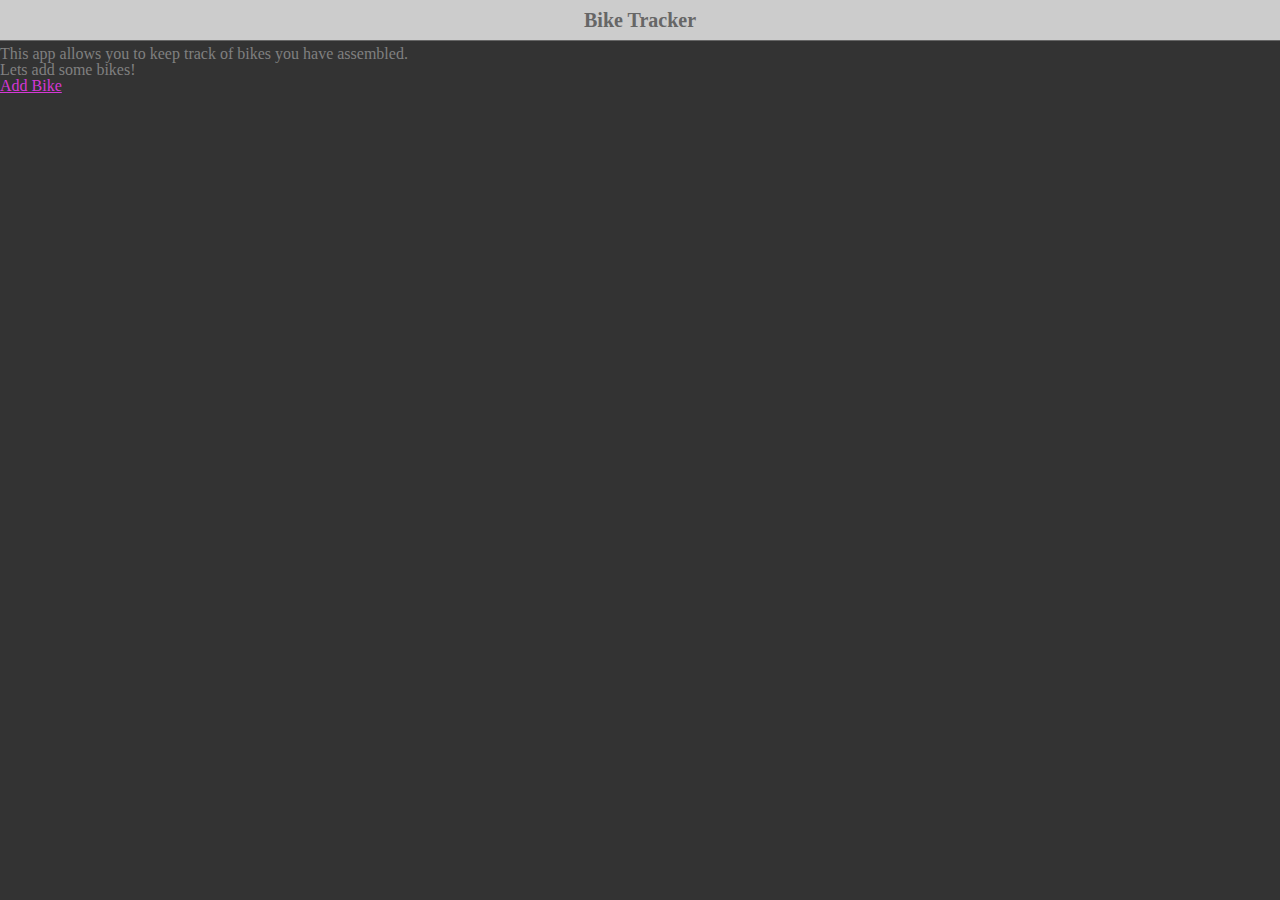
<file: index.html>
<!doctype html>
<!--
	Warren Morris
	VFW 1303
	Project 3
-->
<html>
	<head>
		<meta charset="uft-8" />
		<meta name="destription" content="Keeping track of assembled bikes." />
		<meta name="keywords" content="bikes" />
		<meta name="robots" content="noindex, nofollow" />
		<meta name="viewport" content="user-scalable=no, width=device-width" />
		<title>Bike Tracker</title> <!--needs title-->
		<link href="css/style.css" type="text/css" rel="stylesheet" />
	</head>
	<body>
	<h1>Bike Tracker</h1>
	<!-- I work at Walmart, as a bike assembler. I Take a picture of 
	everything i assemble, also mark each bike -->
	<p>This app allows you to keep track of bikes you have assembled.</p>
	<p><b>Lets add some bikes!</b></p>
	<a href="additem.html">Add Bike</a>
	<script scr="js/main.js" type="text/javascript"></script>
	</body>
</html>
</file>
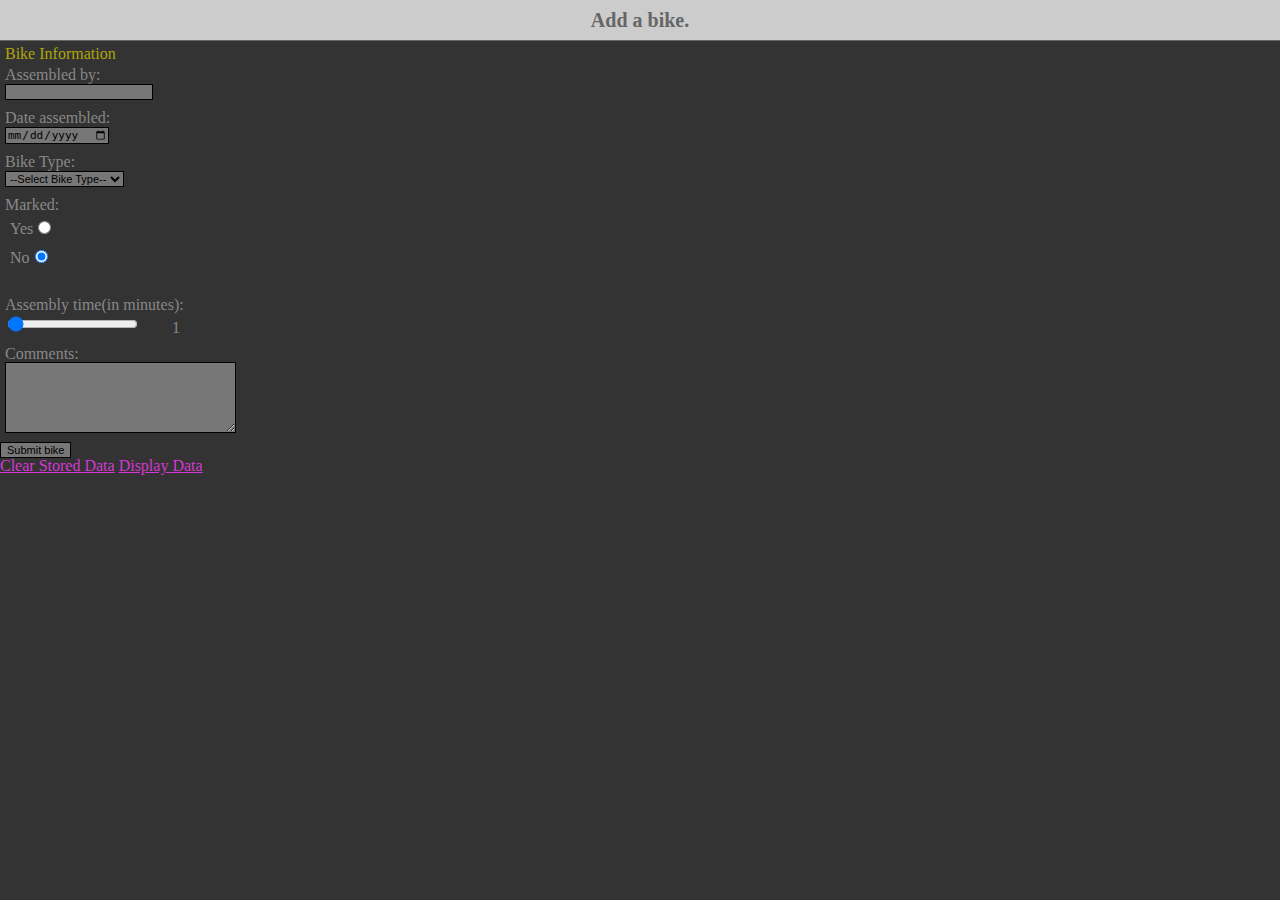
<file: additem.html>
<!doctype html>
<!--
	Warren Morris
	VFW 1303
	Project 3
-->
<html>
	<head>
		<meta charset="uft-8" />
		<meta name="destription" content="Keeping track of assembled bikes." />
		<meta name="keywords" content="bikes" />
		<meta name="robots" content="noindex, nofollow" />
		<meta name="viewport" content="user-scalable=no, width=device-width" />
		<title>Add bike</title> 
		<link href="css/style.css" type="text/css" rel="stylesheet" />
	</head>
	<body>
	<!-- header -->
		<h1>Add a bike.</h1>
	<!--form-->	
		<form action="#" method="post" id="addbike" />
	<!--fieldset-->	
			<fieldset id="bikefield">
				<legend>Bike Information</legend>
				<ul id="bikeinfo">
					<li><label for="assembler"><b>Assembled by:</b></label><br />
				     	<input type="textfield" id="assembler" /><br />
				    </li>
					<li><label for="assdate"><b>Date assembled: </b></label><br />
						<input type="date" id="assdate"><br />
					</li>
					<li id="bt"><label for="biketype"><b>Bike Type:</b></label><br />
						
					</li>
					<li><label for="marked"><b>Marked:</b></label><br />
						<ul>
			        		<li><label for="marked">Yes</label><input type="radio" name="bmarked" id="marked" value="yes" /></li>
			        		<li><label for="marked">No</label><input type="radio" checked name="bmarked" id="marked" value="no" /></li>
		        		</ul><br />
		        	</li>
					<li><label  for="asstime"><b>Assembly time(<i>in minutes</i>):</b></label><br />
						<input type="range" id="asstime" min="1" max="360" value="1" onchange="asstext.innerHTML=this.value"/><label id="asstext">1</label>
						<br />
					</li>
					<li><label for="comments"><b>Comments:</b></label><br />
						<textarea id="comments" rows="5" cols="30"></textarea><br />
					</li>	
				</ul>
		<!--submit button-->
				<input type="button" id="submit" value="Submit bike"  /><br />
				<input type="hidden" id="versteckt" value="i hate git"/>
			</fieldset>
		</form>
		<!-- data links-->
		<a href="#" id="clear">Clear Stored Data</a>
		<a href="#" id="displayLink">Display Data</a>
		<!-- i added the link back to this page just to easily reset form, but did a manual reset also, elsewhere -->
		<a href="additem.html"id="ab" style="display:none;"></a>
		<script src="js/main.js" type="text/javascript"></script>
	</body>
</html>
</file>
<file: css/style.css>
/*
Warren Morris
VFW 1303
Project 3
*/
/** * Eric Meyer's Reset CSS v2.0 (http://meyerweb.com/eric/tools/css/reset/) * http://cssreset.com */html, body, div, span, applet, object, iframe,h1, h2, h3, h4, h5, h6, p, blockquote, pre,a, abbr, acronym, address, big, cite, code,del, dfn, em, img, ins, kbd, q, s, samp,small, strike, strong, sub, sup, tt, var,b, u, i, center,dl, dt, dd, ol, ul, li,fieldset, form, label, legend,table, caption, tbody, tfoot, thead, tr, th, td,article, aside, canvas, details, embed, figure, figcaption, footer, header, hgroup, menu, nav, output, ruby, section, summary,time, mark, audio, video {	margin: 0;	padding: 0;	border: 0;	font-size: 100%;	font: inherit;	vertical-align: baseline;}/* HTML5 display-role reset for older browsers */article, aside, details, figcaption, figure, footer, header, hgroup, menu, nav, section {	display: block;}body {	line-height: 1;}ol, ul {	list-style: none;}blockquote, q {	quotes: none;}blockquote:before, blockquote:after,q:before, q:after {	content: '';	content: none;}table {	border-collapse: collapse;	border-spacing: 0;}



a {
	color: #d637d6;	
}

p {
	color: gray;
	
}

h1 {
	 background-color: #ccc;
	 border-bottom: 1px solid #666;
	 color: #222;
	 display: block;
	 font-size: 20px;
	 font-weight: bold;
	 padding: 10px 0px;
	 margin:0px 0px 5px 0px;
	 color:#666;
	 font-weight: bold;
	 text-align: center;

}

legend {
	color: #aea609;
	margin-left: 5px;
}

fieldset.bikefield {
	margin-top: 5px;	
	
}

body {
	background-color: #333;
	color: #888;
	font-family: Tahoma;
}


input, select, textarea{
	
	background-color: #777;
	border: 1px #000000 solid; 
	font-size: 11px; 
}

label#asstext {
	margin-left:2em;
}

li {
	padding: 5px;
	list-style: none;
}
li.altcolor {
	border-bottom: 3px;
	border-bottom-color: black;
	background-color: #888;
	color: #222;
}

li.deleteli {
	color: #5d0000;	
	text-align: right;
}
</file>
